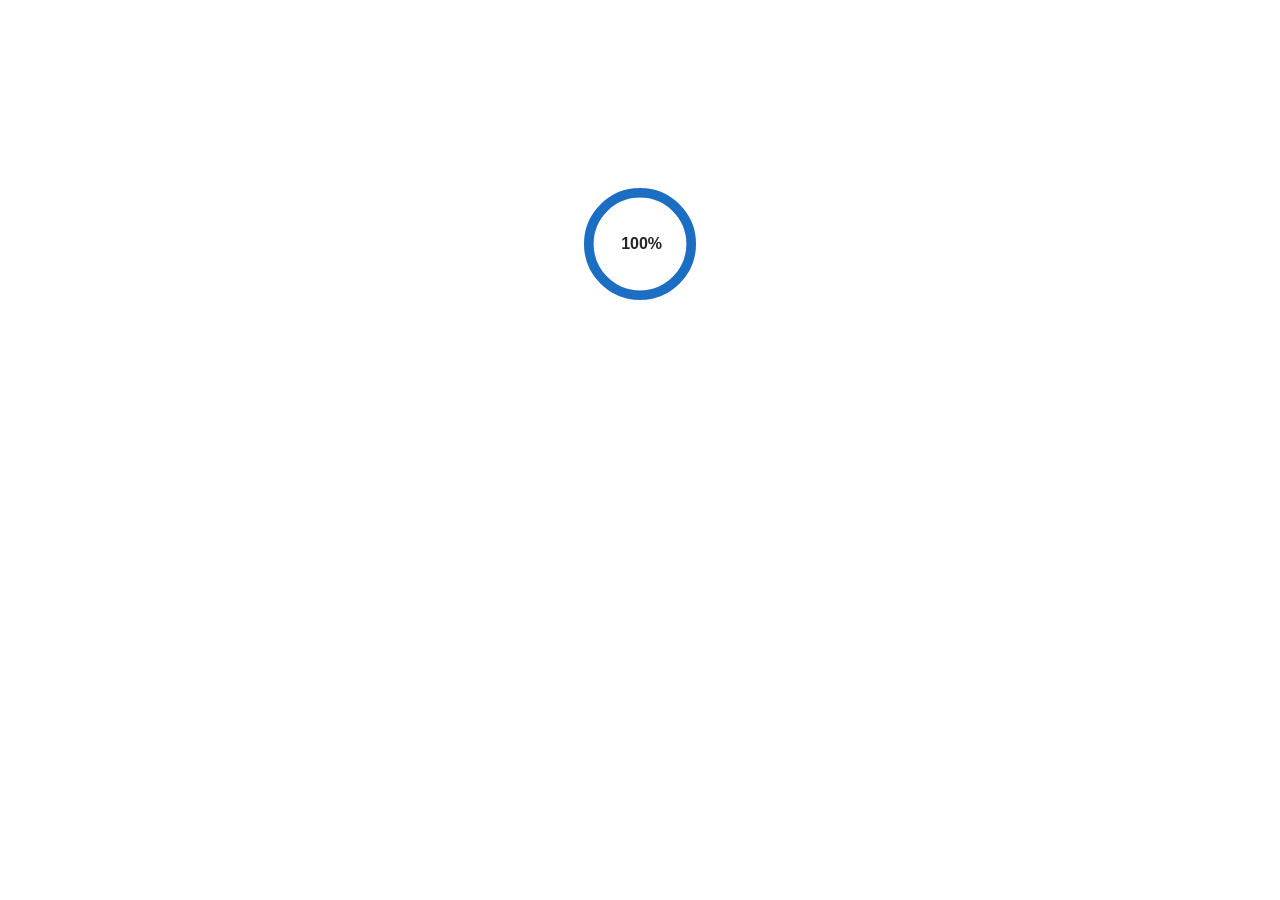
<file: wwwroot/index.html>
<!DOCTYPE html>
<html lang="en">

<head>
    <meta charset="utf-8" />
    <meta name="viewport" content="width=device-width, initial-scale=1.0" />
    <title>MyWebApp</title>
    <base href="/" />
    <link rel="stylesheet" href="lib/bootstrap/dist/css/bootstrap.min.css" />
    <link rel="stylesheet" href="css/app.css" />
    <link rel="icon" type="image/png" href="favicon.png" />
    <link href="MyWebApp.styles.css" rel="stylesheet" />
</head>

<body>
    <div id="app">
        <svg class="loading-progress">
            <circle r="40%" cx="50%" cy="50%" />
            <circle r="40%" cx="50%" cy="50%" />
        </svg>
        <div class="loading-progress-text"></div>
    </div>

    <div id="blazor-error-ui">
        An unhandled error has occurred.
        <a href="." class="reload">Reload</a>
        <span class="dismiss">🗙</span>
    </div>
    <script src="_framework/blazor.webassembly.js"></script>
</body>

</html>
</file>
<file: wwwroot/css/app.css>
html, body {
    font-family: 'Helvetica Neue', Helvetica, Arial, sans-serif;
}

h1:focus {
    outline: none;
}

a, .btn-link {
    color: #0071c1;
}

.btn-primary {
    color: #fff;
    background-color: #1b6ec2;
    border-color: #1861ac;
}

.btn:focus, .btn:active:focus, .btn-link.nav-link:focus, .form-control:focus, .form-check-input:focus {
  box-shadow: 0 0 0 0.1rem white, 0 0 0 0.25rem #258cfb;
}

.content {
    padding-top: 1.1rem;
}

.valid.modified:not([type=checkbox]) {
    outline: 1px solid #26b050;
}

.invalid {
    outline: 1px solid red;
}

.validation-message {
    color: red;
}

#blazor-error-ui {
    color-scheme: light only;
    background: lightyellow;
    bottom: 0;
    box-shadow: 0 -1px 2px rgba(0, 0, 0, 0.2);
    box-sizing: border-box;
    display: none;
    left: 0;
    padding: 0.6rem 1.25rem 0.7rem 1.25rem;
    position: fixed;
    width: 100%;
    z-index: 1000;
}

    #blazor-error-ui .dismiss {
        cursor: pointer;
        position: absolute;
        right: 0.75rem;
        top: 0.5rem;
    }

.blazor-error-boundary {
    background: url([data-uri]) no-repeat 1rem/1.8rem, #b32121;
    padding: 1rem 1rem 1rem 3.7rem;
    color: white;
}

    .blazor-error-boundary::after {
        content: "An error has occurred."
    }

.loading-progress {
    position: relative;
    display: block;
    width: 8rem;
    height: 8rem;
    margin: 20vh auto 1rem auto;
}

    .loading-progress circle {
        fill: none;
        stroke: #e0e0e0;
        stroke-width: 0.6rem;
        transform-origin: 50% 50%;
        transform: rotate(-90deg);
    }

        .loading-progress circle:last-child {
            stroke: #1b6ec2;
            stroke-dasharray: calc(3.141 * var(--blazor-load-percentage, 0%) * 0.8), 500%;
            transition: stroke-dasharray 0.05s ease-in-out;
        }

.loading-progress-text {
    position: absolute;
    text-align: center;
    font-weight: bold;
    inset: calc(20vh + 3.25rem) 0 auto 0.2rem;
}

    .loading-progress-text:after {
        content: var(--blazor-load-percentage-text, "Loading");
    }

code {
    color: #c02d76;
}

.form-floating > .form-control-plaintext::placeholder, .form-floating > .form-control::placeholder {
    color: var(--bs-secondary-color);
    text-align: end;
}

.form-floating > .form-control-plaintext:focus::placeholder, .form-floating > .form-control:focus::placeholder {
    text-align: start;
}
</file>
